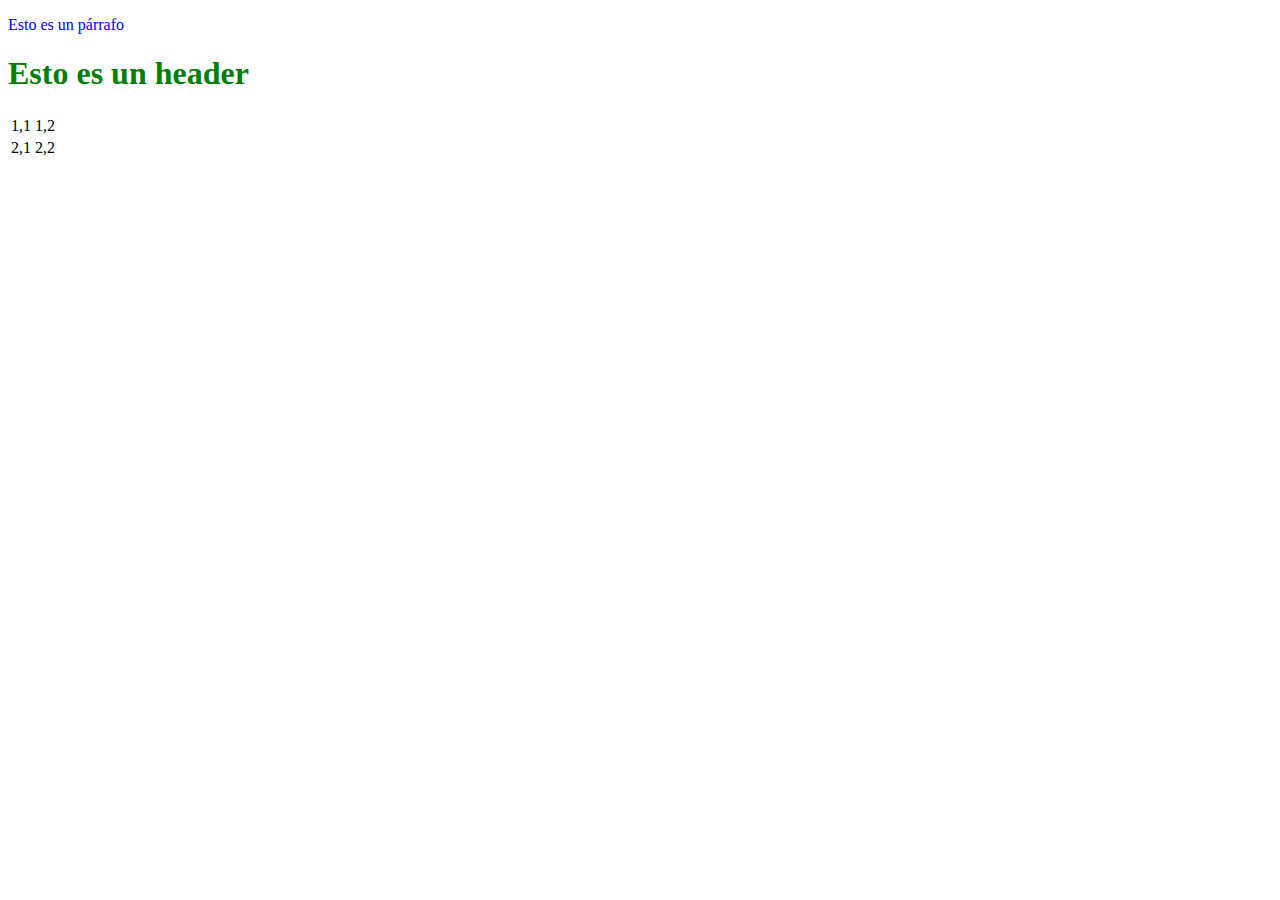
<file: page_a.html>
<!DOCTYPE html>
<html>
    <head>
        <meta charset="utf-8">
        <link rel="stylesheet" href="styles/style.css">
        <title>PAGINA A</title>
    </head>
    <body>
        <p>Esto es un párrafo</p>
        <h1>Esto es un header</h1>
        <table>
            <tr>
            <td>1,1</td>
            <td>1,2</td>
            </tr>
            <tr>
            <td>2,1</td>
            <td>2,2</td>
            </tr>
            </table>
            
    </body>
</html>
</file>
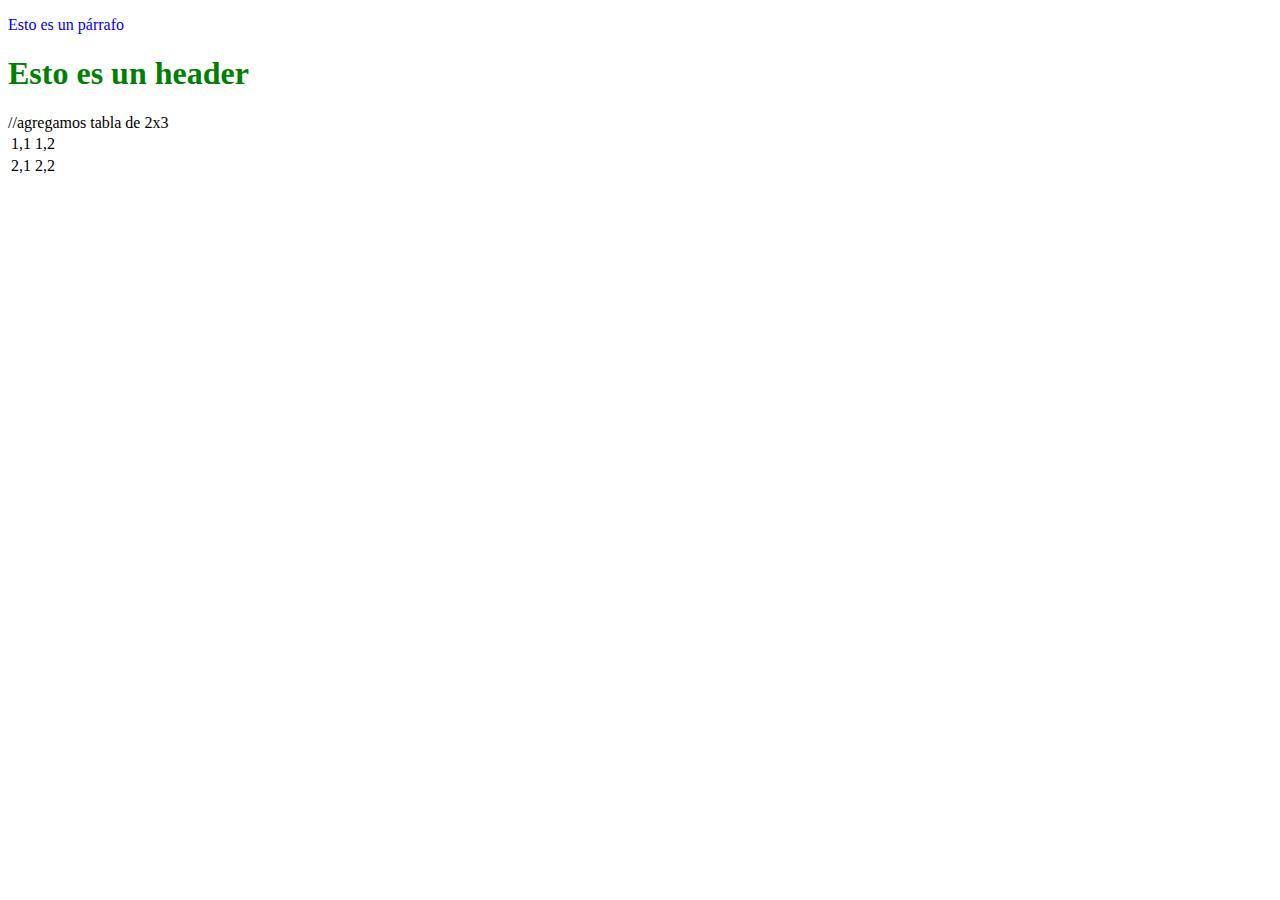
<file: page_b.html>
<!DOCTYPE html>
<html>
    <head>
        <meta charset="utf-8">
        <link rel="stylesheet" href="styles/style.css">
        <title>PAGINA B</title>
    </head>
    <body>
        <p>Esto es un párrafo</p>
        <h1>Esto es un header</h1>
        //agregamos tabla de 2x3 
        <table>
            <tr>
                <td>1,1</td>
                <td>1,2</td>
            </tr>
            <tr>
                <td>2,1</td>
                <td>2,2</td>
            </tr>
        
    </body>

</html>
</file>
<file: styles/style.css>
h1 {
    color: green
}
p {
    color:blue
}
</file>
